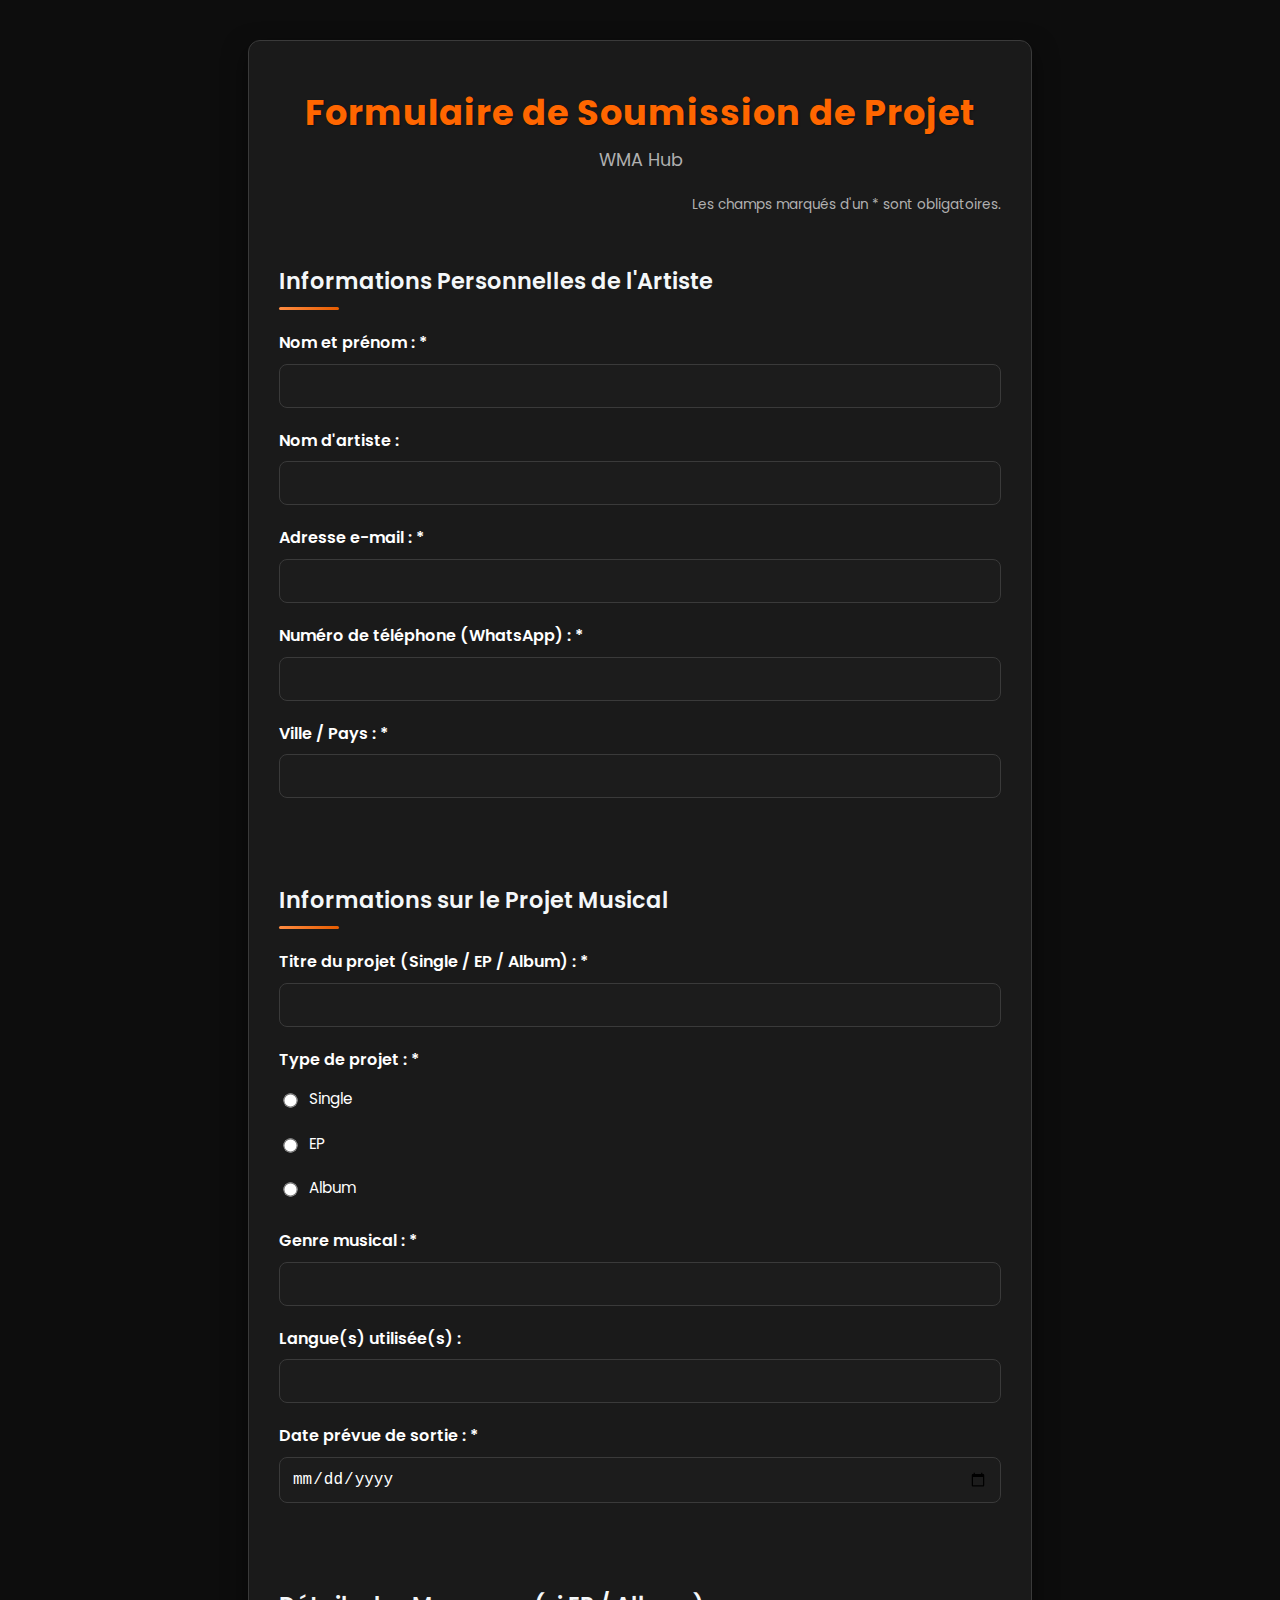
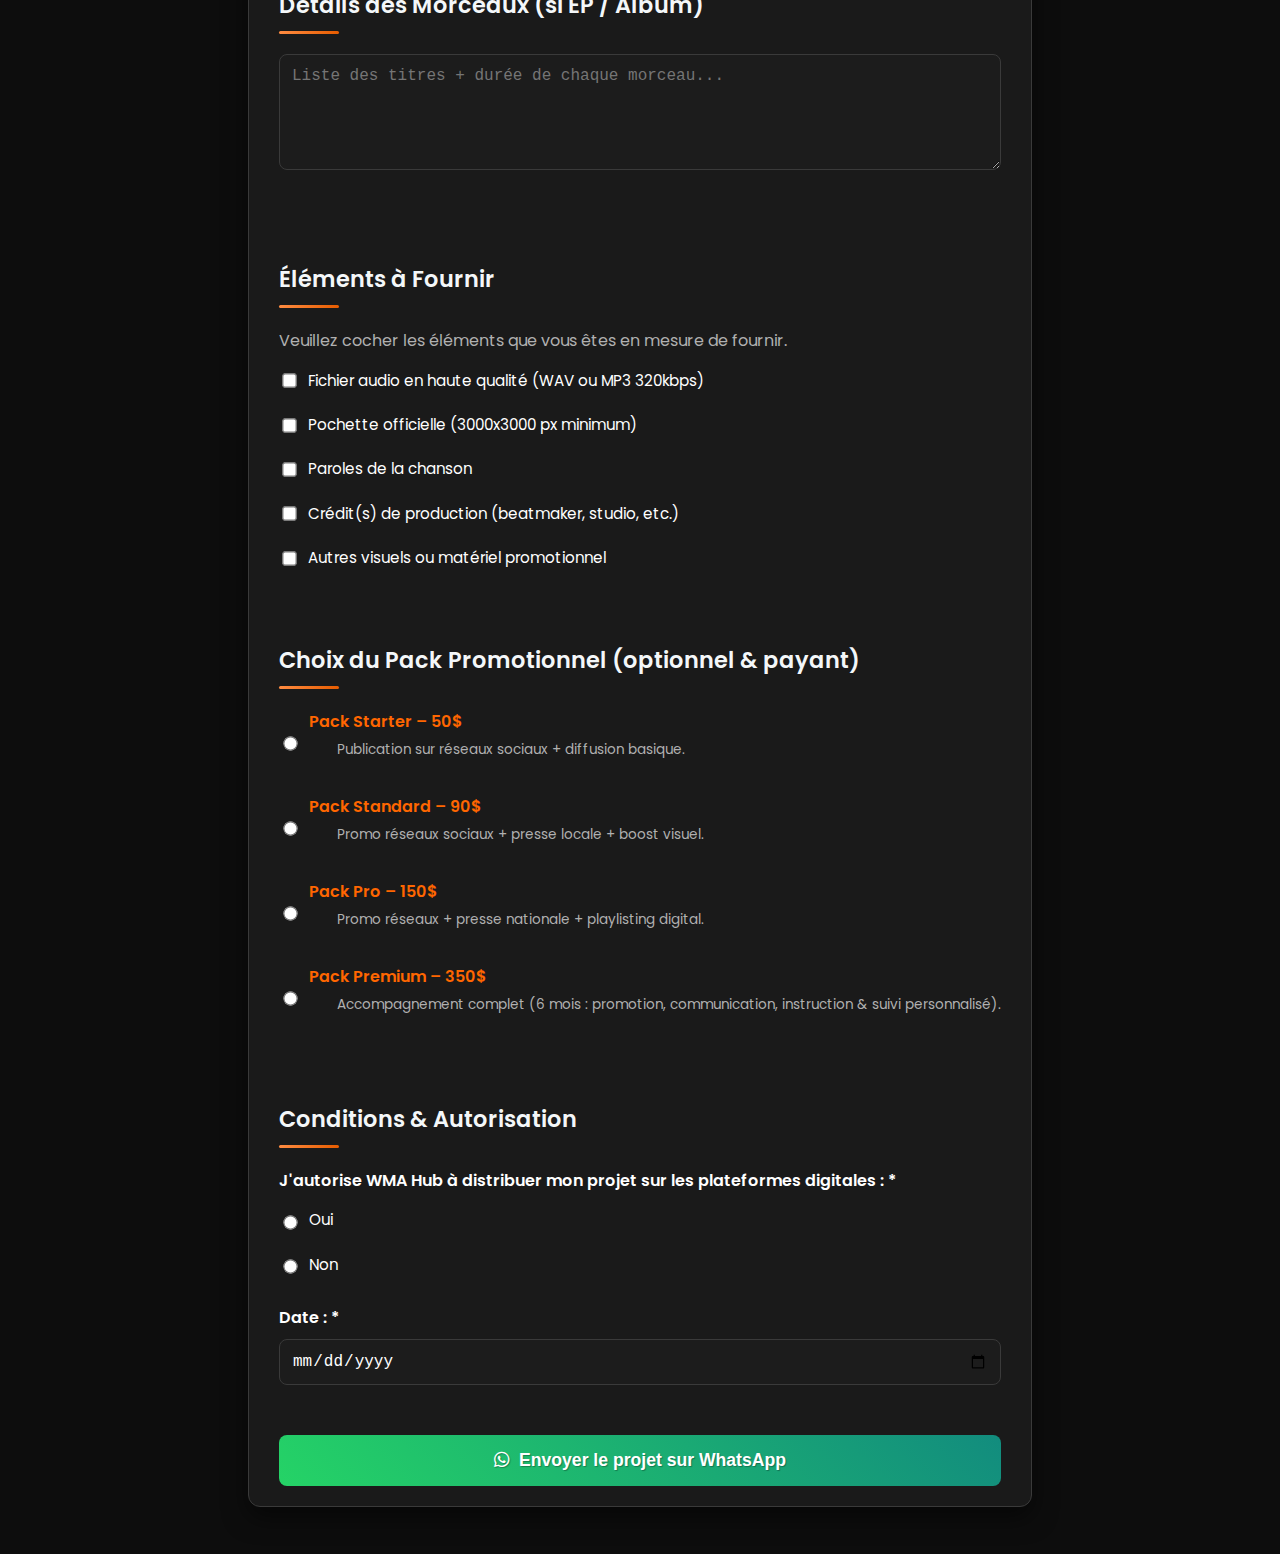
<file: projet.html>
<!DOCTYPE html>
<html lang="fr">

<head>
    <meta charset="UTF-8">
    <meta name="viewport" content="width=device-width, initial-scale=1.0">
    <title>Formulaire de Soumission de Projet - WMA Hub</title>
    <link rel="preconnect" href="https://fonts.googleapis.com">
    <link rel="preconnect" href="https://fonts.gstatic.com" crossorigin>
    <link href="https://fonts.googleapis.com/css2?family=Poppins:wght@400;600;700&display=swap" rel="stylesheet">
    <link rel="stylesheet" href="https://cdnjs.cloudflare.com/ajax/libs/font-awesome/6.0.0-beta3/css/all.min.css">
    <style>
        /* Couleurs du site WMA Hub - Légèrement ajustées pour plus de contraste */
        :root {
            --primary-color: #ff6600;
            --secondary-color: #1a1a1a;
            --background-color: #0d0d0d;
            --card-color: #1c1c1c; /* Nouvelle couleur pour les sections */
            --text-color: #f4f7f9;
            --light-text-color: #b0b0b0;
            --border-color: #3a3a3a;
            --shadow-color: rgba(0, 0, 0, 0.5);
            --gradient-start: #ff8c42; /* Nouveau dégradé */
            --gradient-end: #e65c00;
        }

        body {
            font-family: 'Poppins', sans-serif;
            background-color: var(--background-color);
            color: var(--text-color);
            padding: 20px;
            margin: 0;
            line-height: 1.6;
            display: flex; /* Centrer le contenu */
            justify-content: center;
            align-items: center;
            min-height: 100vh;
        }
        
        /* NOUVEAUTÉS */
        /* Animation de fond subtile pour plus de dynamisme */
        body::before {
            content: '';
            position: absolute;
            top: 0;
            left: 0;
            width: 100%;
            height: 100%;
            background: radial-gradient(circle, var(--background-color) 0%, transparent 60%);
            opacity: 0.1;
            z-index: -1;
            animation: pulse-bg 20s infinite ease-in-out;
        }

        @keyframes pulse-bg {
            0% { transform: scale(1); }
            50% { transform: scale(1.1); }
            100% { transform: scale(1); }
        }

        .form-container {
            background: var(--secondary-color);
            padding: 20px 30px;
            border-radius: 12px;
            max-width: 800px; /* Augmenté pour un meilleur espacement */
            margin: 20px auto;
            box-shadow: 0 10px 25px var(--shadow-color);
            border: 1px solid var(--border-color); /* Bordure subtile */
        }

        header {
            text-align: center;
            margin-bottom: 25px;
        }

        h1 {
            font-size: 2.2rem;
            color: var(--primary-color);
            font-weight: 700;
            margin-bottom: 5px;
            text-shadow: 1px 1px 2px rgba(0, 0, 0, 0.4);
            letter-spacing: 1px;
        }

        h2 {
            font-size: 1.1rem;
            color: var(--light-text-color);
            font-weight: 400;
            margin-top: 0;
            margin-bottom: 20px;
        }

        /* NOUVEAUTÉS */
        h3 {
            font-size: 1.4rem;
            color: var(--text-color);
            position: relative;
            padding-bottom: 10px;
            margin-top: 35px;
            margin-bottom: 20px;
            font-weight: 600;
        }

        h3::after {
            content: '';
            position: absolute;
            left: 0;
            bottom: 0;
            width: 60px; /* Trait souligné plus court */
            height: 3px;
            background: linear-gradient(90deg, var(--gradient-start), var(--gradient-end));
            border-radius: 2px;
        }

        fieldset {
            border: none;
            padding: 0;
            margin: 0 0 30px 0;
        }
        
        label {
            display: block;
            font-weight: 600;
            margin-bottom: 8px;
            margin-top: 20px;
            font-size: 1rem;
            color: #fff;
        }
        
        .input-group {
            margin-bottom: 20px;
        }

        input,
        textarea,
        select {
            width: 100%;
            padding: 12px;
            border-radius: 8px;
            border: 1px solid var(--border-color);
            background-color: var(--card-color);
            color: #fff;
            box-sizing: border-box;
            transition: border-color 0.3s, box-shadow 0.3s;
            font-size: 1rem;
        }

        input:focus,
        textarea:focus,
        select:focus {
            outline: none;
            border-color: var(--primary-color);
            box-shadow: 0 0 8px rgba(255, 102, 0, 0.4);
        }

        .radio-group,
        .checkbox-group {
            display: flex;
            flex-direction: column;
            gap: 12px;
            margin-top: 15px;
        }

        .radio-group label,
        .checkbox-group label {
            font-weight: 400;
            display: flex;
            align-items: center;
            cursor: pointer;
            margin-top: 0;
            font-size: 0.95rem;
            transition: color 0.3s;
        }
        
        /* NOUVEAUTÉS */
        .radio-group label:hover,
        .checkbox-group label:hover {
            color: var(--primary-color);
        }

        .radio-group input,
        .checkbox-group input {
            width: auto;
            margin-right: 12px;
            accent-color: var(--primary-color);
            transform: scale(1.1);
        }

        .btn {
            width: 100%;
            padding: 15px;
            border: none;
            border-radius: 8px;
            cursor: pointer;
            font-size: 1.1rem;
            font-weight: 600;
            transition: background-color 0.3s, transform 0.2s, box-shadow 0.3s;
            margin-top: 30px;
            text-shadow: 1px 1px 1px rgba(0, 0, 0, 0.3);
        }

        .btn-whatsapp {
            background: linear-gradient(45deg, #25d366, #128c7e);
            color: #fff;
            display: flex;
            align-items: center;
            justify-content: center;
            gap: 10px;
        }

        .btn-whatsapp:hover {
            background: linear-gradient(45deg, #128c7e, #25d366);
            transform: translateY(-2px) scale(1.02);
            box-shadow: 0 5px 15px rgba(37, 211, 102, 0.4);
        }

        .required-note {
            font-size: 0.85em;
            color: var(--light-text-color);
            text-align: right;
            margin-top: -5px;
        }

        /* NOUVEAUTÉS */
        .promo-pack-label {
            font-weight: 600;
            font-size: 1rem;
            color: var(--primary-color);
            display: block;
        }
        
        .promo-pack-description {
            font-size: 0.85rem;
            color: var(--light-text-color);
            margin-left: 28px;
            margin-top: 4px;
        }

        /* Responsive Design */
        @media (max-width: 768px) {
            body {
                padding: 10px;
                align-items: flex-start;
            }
            .form-container {
                padding: 15px;
                margin: 15px 5px;
            }

            h1 {
                font-size: 1.8rem;
            }

            h3 {
                font-size: 1.2rem;
            }
            .btn {
                font-size: 1rem;
            }
        }
    </style>
</head>

<body>
    <div class="form-container">
        <header>
            <h1>Formulaire de Soumission de Projet</h1>
            <h2>WMA Hub</h2>
        </header>

        <form id="submissionForm">
            <p class="required-note">Les champs marqués d'un * sont obligatoires.</p>

            <fieldset>
                <h3>Informations Personnelles de l'Artiste</h3>
                <div class="input-group">
                    <label for="nom_complet">Nom et prénom : *</label>
                    <input type="text" id="nom_complet" name="nom_complet" required>
                </div>

                <div class="input-group">
                    <label for="nom_artiste">Nom d'artiste :</label>
                    <input type="text" id="nom_artiste" name="nom_artiste">
                </div>

                <div class="input-group">
                    <label for="email">Adresse e-mail : *</label>
                    <input type="email" id="email" name="email" required>
                </div>

                <div class="input-group">
                    <label for="telephone">Numéro de téléphone (WhatsApp) : *</label>
                    <input type="tel" id="telephone" name="telephone" required>
                </div>

                <div class="input-group">
                    <label for="ville">Ville / Pays : *</label>
                    <input type="text" id="ville" name="ville" required>
                </div>
            </fieldset>

            <fieldset>
                <h3>Informations sur le Projet Musical</h3>
                <div class="input-group">
                    <label for="titre_projet">Titre du projet (Single / EP / Album) : *</label>
                    <input type="text" id="titre_projet" name="titre_projet" required>
                </div>

                <div class="input-group">
                    <label>Type de projet : *</label>
                    <div class="radio-group">
                        <label for="type_single"><input type="radio" id="type_single" name="type_projet" value="Single" required> Single</label>
                        <label for="type_ep"><input type="radio" id="type_ep" name="type_projet" value="EP"> EP</label>
                        <label for="type_album"><input type="radio" id="type_album" name="type_projet" value="Album"> Album</label>
                    </div>
                </div>

                <div class="input-group">
                    <label for="genre">Genre musical : *</label>
                    <input type="text" id="genre" name="genre" required>
                </div>

                <div class="input-group">
                    <label for="langues">Langue(s) utilisée(s) :</label>
                    <input type="text" id="langues" name="langues">
                </div>

                <div class="input-group">
                    <label for="date_sortie">Date prévue de sortie : *</label>
                    <input type="date" id="date_sortie" name="date_sortie" required>
                </div>
            </fieldset>

            <fieldset>
                <h3>Détails des Morceaux (si EP / Album)</h3>
                <div class="input-group">
                    <textarea id="details_morceaux" name="details_morceaux" rows="5" placeholder="Liste des titres + durée de chaque morceau..."></textarea>
                </div>
            </fieldset>

            <fieldset>
                <h3>Éléments à Fournir</h3>
                <p style="color: var(--light-text-color); margin-bottom: 15px;">Veuillez cocher les éléments que vous êtes en mesure de fournir.</p>
                <div class="checkbox-group">
                    <label for="fichier_audio"><input type="checkbox" id="fichier_audio" name="fichiers[]" value="Fichier audio"> Fichier audio en haute qualité (WAV ou MP3 320kbps)</label>
                    <label for="pochette"><input type="checkbox" id="pochette" name="fichiers[]" value="Pochette officielle"> Pochette officielle (3000x3000 px minimum)</label>
                    <label for="paroles"><input type="checkbox" id="paroles" name="fichiers[]" value="Paroles"> Paroles de la chanson</label>
                    <label for="credits"><input type="checkbox" id="credits" name="fichiers[]" value="Crédits de production"> Crédit(s) de production (beatmaker, studio, etc.)</label>
                    <label for="visuels"><input type="checkbox" id="visuels" name="fichiers[]" value="Visuels"> Autres visuels ou matériel promotionnel</label>
                </div>
            </fieldset>

            <fieldset>
                <h3>Choix du Pack Promotionnel (optionnel & payant)</h3>
                <div class="radio-group">
                    <label for="pack_starter">
                        <input type="radio" id="pack_starter" name="pack_promo" value="Pack Starter"> 
                        <div>
                            <span class="promo-pack-label">Pack Starter – 50$</span>
                            <p class="promo-pack-description">Publication sur réseaux sociaux + diffusion basique.</p>
                        </div>
                    </label>
                    <label for="pack_standard">
                        <input type="radio" id="pack_standard" name="pack_promo" value="Pack Standard"> 
                        <div>
                            <span class="promo-pack-label">Pack Standard – 90$</span>
                            <p class="promo-pack-description">Promo réseaux sociaux + presse locale + boost visuel.</p>
                        </div>
                    </label>
                    <label for="pack_pro">
                        <input type="radio" id="pack_pro" name="pack_promo" value="Pack Pro"> 
                        <div>
                            <span class="promo-pack-label">Pack Pro – 150$</span>
                            <p class="promo-pack-description">Promo réseaux + presse nationale + playlisting digital.</p>
                        </div>
                    </label>
                    <label for="pack_premium">
                        <input type="radio" id="pack_premium" name="pack_promo" value="Pack Premium"> 
                        <div>
                            <span class="promo-pack-label">Pack Premium – 350$</span>
                            <p class="promo-pack-description">Accompagnement complet (6 mois : promotion, communication, instruction & suivi personnalisé).</p>
                        </div>
                    </label>
                </div>
            </fieldset>

            <fieldset>
                <h3>Conditions & Autorisation</h3>
                <div class="input-group">
                    <label>J'autorise WMA Hub à distribuer mon projet sur les plateformes digitales : *</label>
                    <div class="radio-group">
                        <label for="autorisation_oui"><input type="radio" id="autorisation_oui" name="autorisation" value="Oui" required> Oui</label>
                        <label for="autorisation_non"><input type="radio" id="autorisation_non" name="autorisation" value="Non"> Non</label>
                    </div>
                </div>

                <div class="input-group">
                    <label for="date_signature">Date : *</label>
                    <input type="date" id="date_signature" name="date" required>
                </div>
            </fieldset>

            <button type="submit" class="btn btn-whatsapp"><i class="fab fa-whatsapp"></i> Envoyer le projet sur WhatsApp</button>
        </form>
    </div>

    <script>
        const form = document.getElementById('submissionForm');
        // REMPLACEZ '256743297668' PAR VOTRE NUMÉRO WHATSAPP BUSINESS AVEC LE CODE PAYS
        const whatsappNumber = '256743297668';

        form.addEventListener('submit', function(event) {
            event.preventDefault();

            const formData = new FormData(form);
            const data = Object.fromEntries(formData.entries());

            // Récupérer les valeurs des champs cochés et les formater
            const fichiers = formData.getAll('fichiers[]').length > 0 ? formData.getAll('fichiers[]').join(', ') : 'Aucun';
            const packPromo = data.pack_promo || 'Aucun';
            const autorisation = data.autorisation || 'Non spécifié';
            const typeProjet = data.type_projet || 'Non spécifié';

            if (!data.nom_complet || !data.email || !data.telephone || !data.ville || !data.titre_projet || !data.date_sortie || !typeProjet || !autorisation) {
                alert("Veuillez remplir tous les champs obligatoires marqués d'un *.");
                return;
            }

            // Création du message structuré pour WhatsApp Business
            const message = `*Nouvelle soumission de projet - WMA Hub*\n\n` +
                `*--- Informations Personnelles ---*\n` +
                `*Nom & Prénom:* ${data.nom_complet}\n` +
                `*Nom d'artiste:* ${data.nom_artiste || 'Non spécifié'}\n` +
                `*Email:* ${data.email}\n` +
                `*Téléphone:* ${data.telephone}\n` +
                `*Ville / Pays:* ${data.ville}\n\n` +
                `*--- Informations sur le Projet ---*\n` +
                `*Titre du projet:* ${data.titre_projet}\n` +
                `*Type de projet:* ${typeProjet}\n` +
                `*Genre musical:* ${data.genre || 'Non spécifié'}\n` +
                `*Langue(s):* ${data.langues || 'Non spécifié'}\n` +
                `*Date de sortie:* ${data.date_sortie}\n\n` +
                `*--- Détails et Conditions ---*\n` +
                `*Détails des morceaux:* ${data.details_morceaux || 'Non spécifié'}\n` +
                `*Éléments fournis:* ${fichiers}\n` +
                `*Pack Promotionnel:* ${packPromo}\n` +
                `*Autorisation de distribution:* ${autorisation}\n` +
                `*Date de soumission:* ${data.date || 'Non spécifié'}\n\n` +
                `---`;

            const encodedMessage = encodeURIComponent(message);
            const url = `https://wa.me/${whatsappNumber}?text=${encodedMessage}`;

            window.open(url, '_blank');
        });
    </script>
</body>

</html>
</file>
